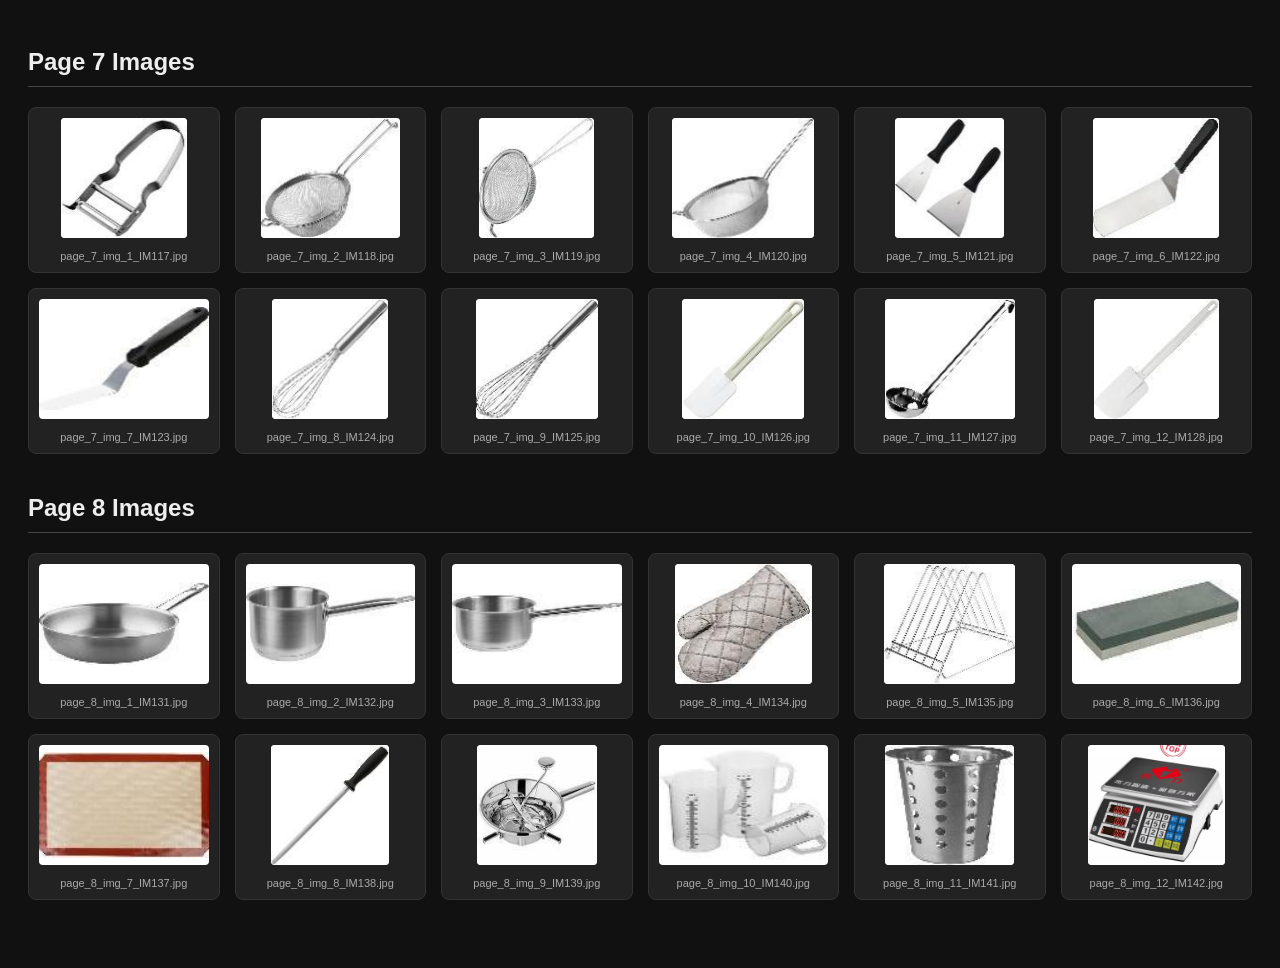
<file: inspect_images.html>
<!DOCTYPE html>
<html>
<head>
    <meta charset="utf-8">
    <title>Inspect PDF Images</title>
    <style>
        body {
            font-family: Arial, sans-serif;
            background: #111;
            color: #eee;
            padding: 20px;
        }
        h2 {
            border-bottom: 1px solid #444;
            padding-bottom: 10px;
        }
        .grid {
            display: grid;
            grid-template-columns: repeat(auto-fill, minmax(180px, 1fr));
            gap: 15px;
            margin-bottom: 40px;
        }
        .card {
            background: #222;
            border: 1px solid #333;
            border-radius: 8px;
            padding: 10px;
            text-align: center;
        }
        .card img {
            max-width: 100%;
            height: 120px;
            object-fit: contain;
            background: #fff;
            border-radius: 4px;
        }
        .filename {
            font-size: 11px;
            word-break: break-all;
            margin-top: 8px;
            color: #aaa;
        }
    </style>
</head>
<body>
    <h2>Page 7 Images</h2>
    <div class="grid">
        <div class="card"><img src="./extracted_images/pdf_930010单哈萨克斯坦客户报价清单9.30日/page_7_img_1_IM117.jpg"><div class="filename">page_7_img_1_IM117.jpg</div></div>
        <div class="card"><img src="./extracted_images/pdf_930010单哈萨克斯坦客户报价清单9.30日/page_7_img_2_IM118.jpg"><div class="filename">page_7_img_2_IM118.jpg</div></div>
        <div class="card"><img src="./extracted_images/pdf_930010单哈萨克斯坦客户报价清单9.30日/page_7_img_3_IM119.jpg"><div class="filename">page_7_img_3_IM119.jpg</div></div>
        <div class="card"><img src="./extracted_images/pdf_930010单哈萨克斯坦客户报价清单9.30日/page_7_img_4_IM120.jpg"><div class="filename">page_7_img_4_IM120.jpg</div></div>
        <div class="card"><img src="./extracted_images/pdf_930010单哈萨克斯坦客户报价清单9.30日/page_7_img_5_IM121.jpg"><div class="filename">page_7_img_5_IM121.jpg</div></div>
        <div class="card"><img src="./extracted_images/pdf_930010单哈萨克斯坦客户报价清单9.30日/page_7_img_6_IM122.jpg"><div class="filename">page_7_img_6_IM122.jpg</div></div>
        <div class="card"><img src="./extracted_images/pdf_930010单哈萨克斯坦客户报价清单9.30日/page_7_img_7_IM123.jpg"><div class="filename">page_7_img_7_IM123.jpg</div></div>
        <div class="card"><img src="./extracted_images/pdf_930010单哈萨克斯坦客户报价清单9.30日/page_7_img_8_IM124.jpg"><div class="filename">page_7_img_8_IM124.jpg</div></div>
        <div class="card"><img src="./extracted_images/pdf_930010单哈萨克斯坦客户报价清单9.30日/page_7_img_9_IM125.jpg"><div class="filename">page_7_img_9_IM125.jpg</div></div>
        <div class="card"><img src="./extracted_images/pdf_930010单哈萨克斯坦客户报价清单9.30日/page_7_img_10_IM126.jpg"><div class="filename">page_7_img_10_IM126.jpg</div></div>
        <div class="card"><img src="./extracted_images/pdf_930010单哈萨克斯坦客户报价清单9.30日/page_7_img_11_IM127.jpg"><div class="filename">page_7_img_11_IM127.jpg</div></div>
        <div class="card"><img src="./extracted_images/pdf_930010单哈萨克斯坦客户报价清单9.30日/page_7_img_12_IM128.jpg"><div class="filename">page_7_img_12_IM128.jpg</div></div>
    </div>

    <h2>Page 8 Images</h2>
    <div class="grid">
        <div class="card"><img src="./extracted_images/pdf_930010单哈萨克斯坦客户报价清单9.30日/page_8_img_1_IM131.jpg"><div class="filename">page_8_img_1_IM131.jpg</div></div>
        <div class="card"><img src="./extracted_images/pdf_930010单哈萨克斯坦客户报价清单9.30日/page_8_img_2_IM132.jpg"><div class="filename">page_8_img_2_IM132.jpg</div></div>
        <div class="card"><img src="./extracted_images/pdf_930010单哈萨克斯坦客户报价清单9.30日/page_8_img_3_IM133.jpg"><div class="filename">page_8_img_3_IM133.jpg</div></div>
        <div class="card"><img src="./extracted_images/pdf_930010单哈萨克斯坦客户报价清单9.30日/page_8_img_4_IM134.jpg"><div class="filename">page_8_img_4_IM134.jpg</div></div>
        <div class="card"><img src="./extracted_images/pdf_930010单哈萨克斯坦客户报价清单9.30日/page_8_img_5_IM135.jpg"><div class="filename">page_8_img_5_IM135.jpg</div></div>
        <div class="card"><img src="./extracted_images/pdf_930010单哈萨克斯坦客户报价清单9.30日/page_8_img_6_IM136.jpg"><div class="filename">page_8_img_6_IM136.jpg</div></div>
        <div class="card"><img src="./extracted_images/pdf_930010单哈萨克斯坦客户报价清单9.30日/page_8_img_7_IM137.jpg"><div class="filename">page_8_img_7_IM137.jpg</div></div>
        <div class="card"><img src="./extracted_images/pdf_930010单哈萨克斯坦客户报价清单9.30日/page_8_img_8_IM138.jpg"><div class="filename">page_8_img_8_IM138.jpg</div></div>
        <div class="card"><img src="./extracted_images/pdf_930010单哈萨克斯坦客户报价清单9.30日/page_8_img_9_IM139.jpg"><div class="filename">page_8_img_9_IM139.jpg</div></div>
        <div class="card"><img src="./extracted_images/pdf_930010单哈萨克斯坦客户报价清单9.30日/page_8_img_10_IM140.jpg"><div class="filename">page_8_img_10_IM140.jpg</div></div>
        <div class="card"><img src="./extracted_images/pdf_930010单哈萨克斯坦客户报价清单9.30日/page_8_img_11_IM141.jpg"><div class="filename">page_8_img_11_IM141.jpg</div></div>
        <div class="card"><img src="./extracted_images/pdf_930010单哈萨克斯坦客户报价清单9.30日/page_8_img_12_IM142.jpg"><div class="filename">page_8_img_12_IM142.jpg</div></div>
    </div>
</body>
</html>
</file>
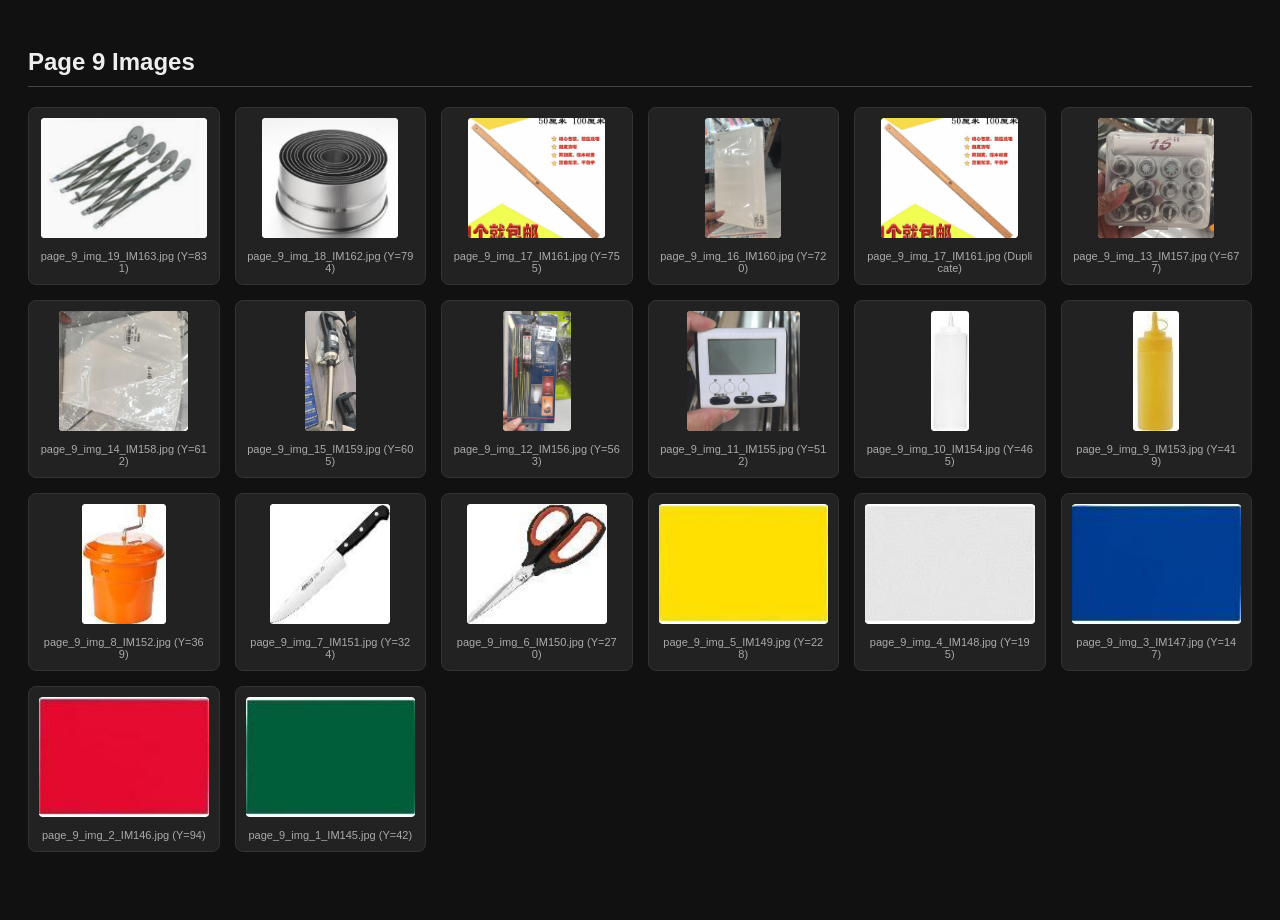
<file: inspect_page9.html>
<!DOCTYPE html>
<html>
<head>
    <meta charset="utf-8">
    <title>Inspect Page 9 and 10 Images</title>
    <style>
        body {
            font-family: Arial, sans-serif;
            background: #111;
            color: #eee;
            padding: 20px;
        }
        h2 {
            border-bottom: 1px solid #444;
            padding-bottom: 10px;
        }
        .grid {
            display: grid;
            grid-template-columns: repeat(auto-fill, minmax(180px, 1fr));
            gap: 15px;
            margin-bottom: 40px;
        }
        .card {
            background: #222;
            border: 1px solid #333;
            border-radius: 8px;
            padding: 10px;
            text-align: center;
        }
        .card img {
            max-width: 100%;
            height: 120px;
            object-fit: contain;
            background: #fff;
            border-radius: 4px;
        }
        .filename {
            font-size: 11px;
            word-break: break-all;
            margin-top: 8px;
            color: #aaa;
        }
    </style>
</head>
<body>
    <h2>Page 9 Images</h2>
    <div class="grid">
        <div class="card"><img src="./extracted_images/pdf_930010单哈萨克斯坦客户报价清单9.30日/page_9_img_19_IM163.jpg"><div class="filename">page_9_img_19_IM163.jpg (Y=831)</div></div>
        <div class="card"><img src="./extracted_images/pdf_930010单哈萨克斯坦客户报价清单9.30日/page_9_img_18_IM162.jpg"><div class="filename">page_9_img_18_IM162.jpg (Y=794)</div></div>
        <div class="card"><img src="./extracted_images/pdf_930010单哈萨克斯坦客户报价清单9.30日/page_9_img_17_IM161.jpg"><div class="filename">page_9_img_17_IM161.jpg (Y=755)</div></div>
        <div class="card"><img src="./extracted_images/pdf_930010单哈萨克斯坦客户报价清单9.30日/page_9_img_16_IM160.jpg"><div class="filename">page_9_img_16_IM160.jpg (Y=720)</div></div>
        <div class="card"><img src="./extracted_images/pdf_930010单哈萨克斯坦客户报价清单9.30日/page_9_img_17_IM161.jpg"><div class="filename">page_9_img_17_IM161.jpg (Duplicate)</div></div>
        <div class="card"><img src="./extracted_images/pdf_930010单哈萨克斯坦客户报价清单9.30日/page_9_img_13_IM157.jpg"><div class="filename">page_9_img_13_IM157.jpg (Y=677)</div></div>
        <div class="card"><img src="./extracted_images/pdf_930010单哈萨克斯坦客户报价清单9.30日/page_9_img_14_IM158.jpg"><div class="filename">page_9_img_14_IM158.jpg (Y=612)</div></div>
        <div class="card"><img src="./extracted_images/pdf_930010单哈萨克斯坦客户报价清单9.30日/page_9_img_15_IM159.jpg"><div class="filename">page_9_img_15_IM159.jpg (Y=605)</div></div>
        <div class="card"><img src="./extracted_images/pdf_930010单哈萨克斯坦客户报价清单9.30日/page_9_img_12_IM156.jpg"><div class="filename">page_9_img_12_IM156.jpg (Y=563)</div></div>
        <div class="card"><img src="./extracted_images/pdf_930010单哈萨克斯坦客户报价清单9.30日/page_9_img_11_IM155.jpg"><div class="filename">page_9_img_11_IM155.jpg (Y=512)</div></div>
        <div class="card"><img src="./extracted_images/pdf_930010单哈萨克斯坦客户报价清单9.30日/page_9_img_10_IM154.jpg"><div class="filename">page_9_img_10_IM154.jpg (Y=465)</div></div>
        <div class="card"><img src="./extracted_images/pdf_930010单哈萨克斯坦客户报价清单9.30日/page_9_img_9_IM153.jpg"><div class="filename">page_9_img_9_IM153.jpg (Y=419)</div></div>
        <div class="card"><img src="./extracted_images/pdf_930010单哈萨克斯坦客户报价清单9.30日/page_9_img_8_IM152.jpg"><div class="filename">page_9_img_8_IM152.jpg (Y=369)</div></div>
        <div class="card"><img src="./extracted_images/pdf_930010单哈萨克斯坦客户报价清单9.30日/page_9_img_7_IM151.jpg"><div class="filename">page_9_img_7_IM151.jpg (Y=324)</div></div>
        <div class="card"><img src="./extracted_images/pdf_930010单哈萨克斯坦客户报价清单9.30日/page_9_img_6_IM150.jpg"><div class="filename">page_9_img_6_IM150.jpg (Y=270)</div></div>
        <div class="card"><img src="./extracted_images/pdf_930010单哈萨克斯坦客户报价清单9.30日/page_9_img_5_IM149.jpg"><div class="filename">page_9_img_5_IM149.jpg (Y=228)</div></div>
        <div class="card"><img src="./extracted_images/pdf_930010单哈萨克斯坦客户报价清单9.30日/page_9_img_4_IM148.jpg"><div class="filename">page_9_img_4_IM148.jpg (Y=195)</div></div>
        <div class="card"><img src="./extracted_images/pdf_930010单哈萨克斯坦客户报价清单9.30日/page_9_img_3_IM147.jpg"><div class="filename">page_9_img_3_IM147.jpg (Y=147)</div></div>
        <div class="card"><img src="./extracted_images/pdf_930010单哈萨克斯坦客户报价清单9.30日/page_9_img_2_IM146.jpg"><div class="filename">page_9_img_2_IM146.jpg (Y=94)</div></div>
        <div class="card"><img src="./extracted_images/pdf_930010单哈萨克斯坦客户报价清单9.30日/page_9_img_1_IM145.jpg"><div class="filename">page_9_img_1_IM145.jpg (Y=42)</div></div>
    </div>
</body>
</html>
</file>
